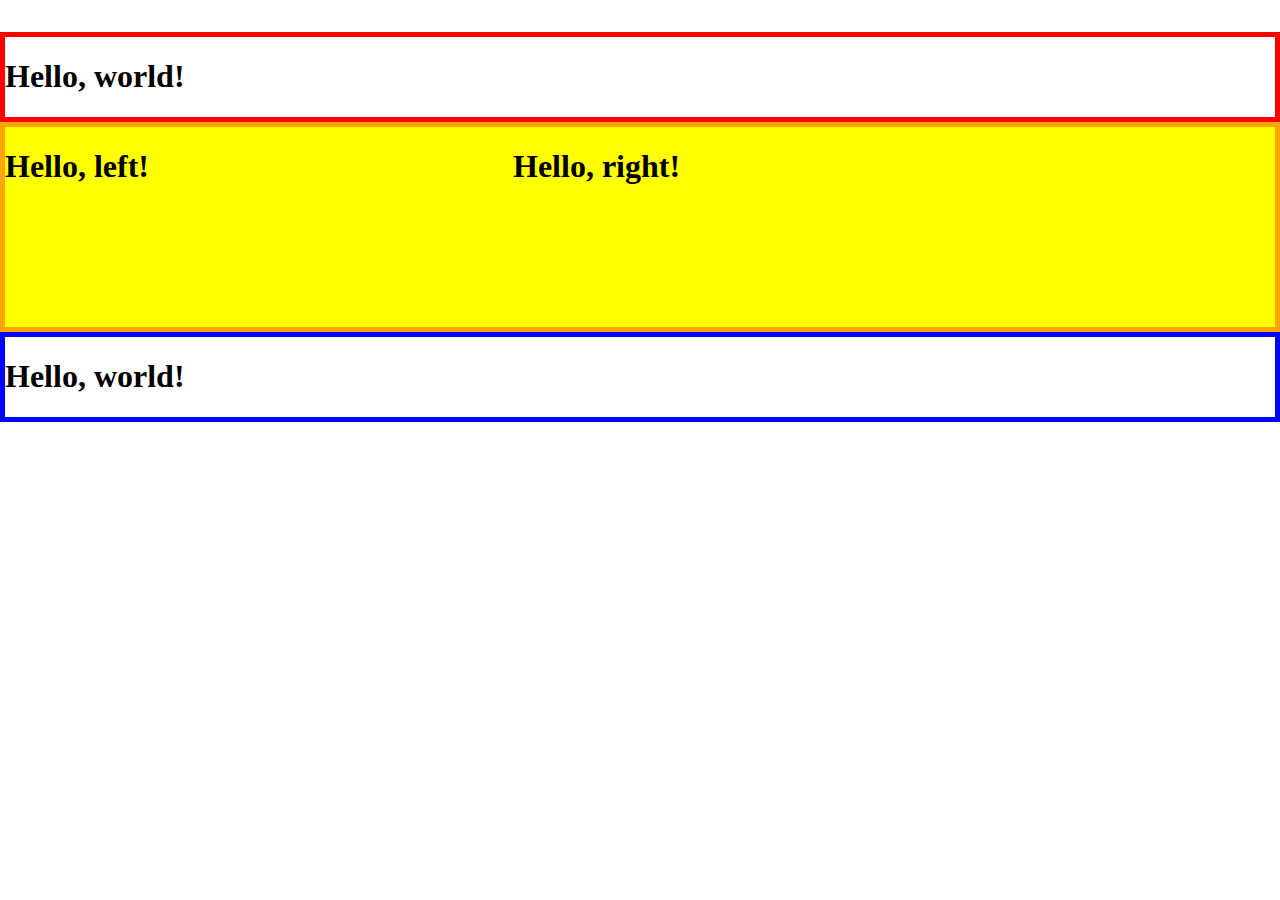
<file: index.html>
<!DOCTYPE html>
<html lang="en">
  <head>
    <meta charset="utf-8">
    <meta http-equiv="X-UA-Compatible" content="IE=edge">
    <meta name="viewport" content="width=device-width, initial-scale=1">
    <title>Template</title>

    <!-- Bootstrap -->
    <link href="css/style.css" rel="stylesheet">

  </head>
  <body>
    <nav>
        <h1>Hello, world!</h1>
    </nav>
    <main>
        <aside class="main-left">
            <h1>Hello, left!</h1>
        </aside>
        <article class="main-right">
            <h1>Hello, right!</h1>
        </article>
    </main>
    <footer>
        <h1>Hello, world!</h1>
    </footer>
  </body>
</html>
</file>
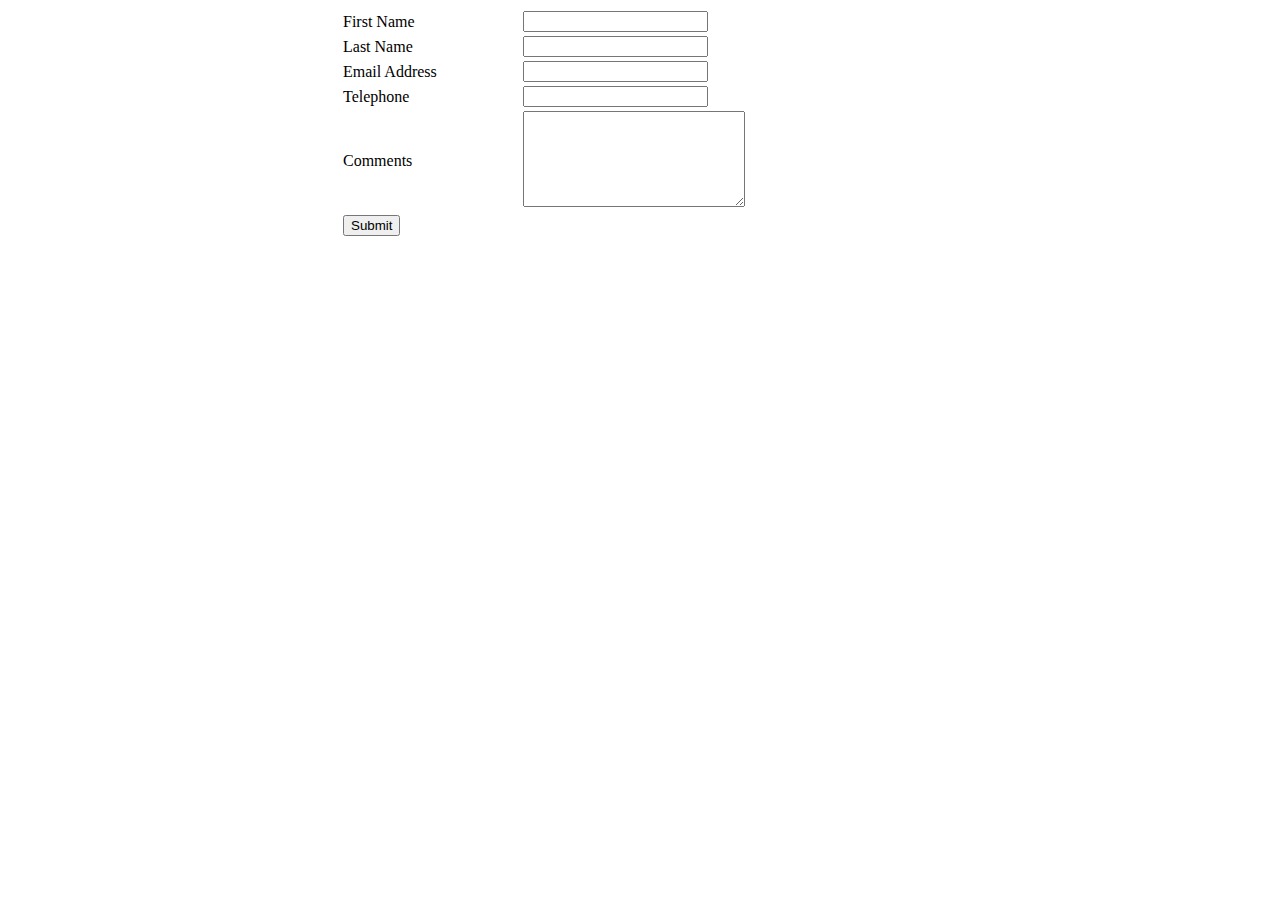
<file: form/Form.html>
<!doctype html>
<html>
	<head>
		<title>HTML Form</title>
	</head>
		<center>
			<body>
				<form>
					<table width="600px">
						<tr>
							<td>
								<label for="first_name">First Name</label>
							</td>
							<td>
								<input type="text" name="first_name" maxlength="10" size="20">
							</td>	
						</tr>
						<tr>
							<td>
								<label for="last_name">Last Name</label>
							</td>
							<td>
								<input type="text" name="last_name" maxlength="8" size="20">
							</td>
						</tr>
						<tr>
							<td>
								<label for="email">Email Address</label>
							</td>
							<td>
								<input type="text" name="email" maxlength="80" size="20">
							</td>
						</tr>	
						<tr>
							<td>
								<label for="telephone">Telephone</label>
							</td>
							<td>
								<input type="text" name="telephone" maxlength="80" size="20">
							</td>
						</tr>
						<tr>
							<td>
								<label for="comments">Comments</label>
							</td>
							<td>
								<textarea name="telephone" maxlength="800" cols="25" rows="6" size="20"></textarea>
							</td>
						</tr>
						<tr>
							<td>
								<input type="submit" name="submit">
							</td>
						</tr>	
					</table>
				</form>
			</body>



</html>
</file>
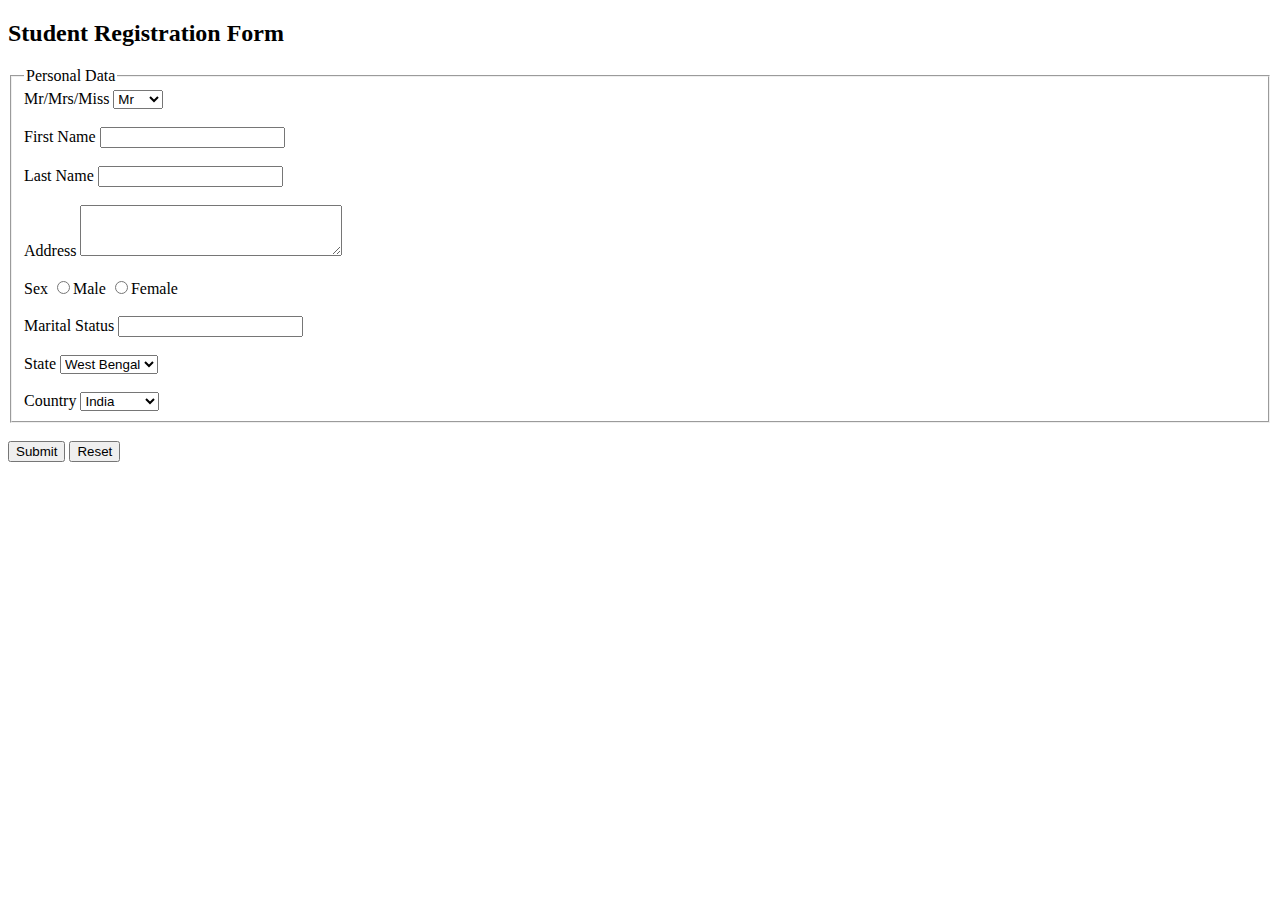
<file: form/Registration_Form.html>
<!doctype html>
<html>
	<head>
		<title>Registration Form</title>
	</head>
	
	<body>
	
	<h2>Student Registration Form</h2>
	<form>
	<fieldset>
		<legend>Personal Data</legend>
			Mr/Mrs/Miss <select name="select">
				<option name="select" value="Mr">Mr</option>
				<option name="select" value="Mrs">Mrs</option>
				<option name="select" value="Miss">Miss</option>
				</select>
			<br><br>
			First Name <input type="text" name="firstname" Value="">
			<br><br>
			Last Name <input type="text" name="lastname" Value="">
			<br><br>
			Address <textarea name="address" rows="3", cols="30"></textarea>
			<br><br>
			Sex <input type="radio" name="sex" value="Male">Male</input>
				<input type="radio" name="sex" value="Female">Female</input>
			<br><br>
			Marital Status 
			<input list="status" name="MaritalStatus">
				<datalist id="status">
					<option value="Single">
					<option value="Married">
				</datalist>	
			<br><br>
			State <select name="state">
				<option name="state" value="West Bengal">West Bengal</option>
				<option name="state" value="Jharkhand">Jharkhand</option>
				<option name="state" value="Bihar">Bihar</option>
				<option name="state" value="Assam">Assam</option>
				<option name="state" value="Orrisa">Orrisa</option>
				<option name="state" value="Maharashtra">Maharastra</option>
				</select>
			<br><br>
			Country <select name="country">
				<option name="country" value="India">India</option>
				<option name="country" value="Sri Lanka">Sri Lanka</option>
				<option name="country" value="Pakistan">Pakistan</option>
				<option name="country" value="China">China</option>
				</select>
	</fieldset>			
	<br>
	<input type="Submit" name="submit">
	<input type="reset" name="reset">
	
	</form>	
	</body>

</html>
</file>
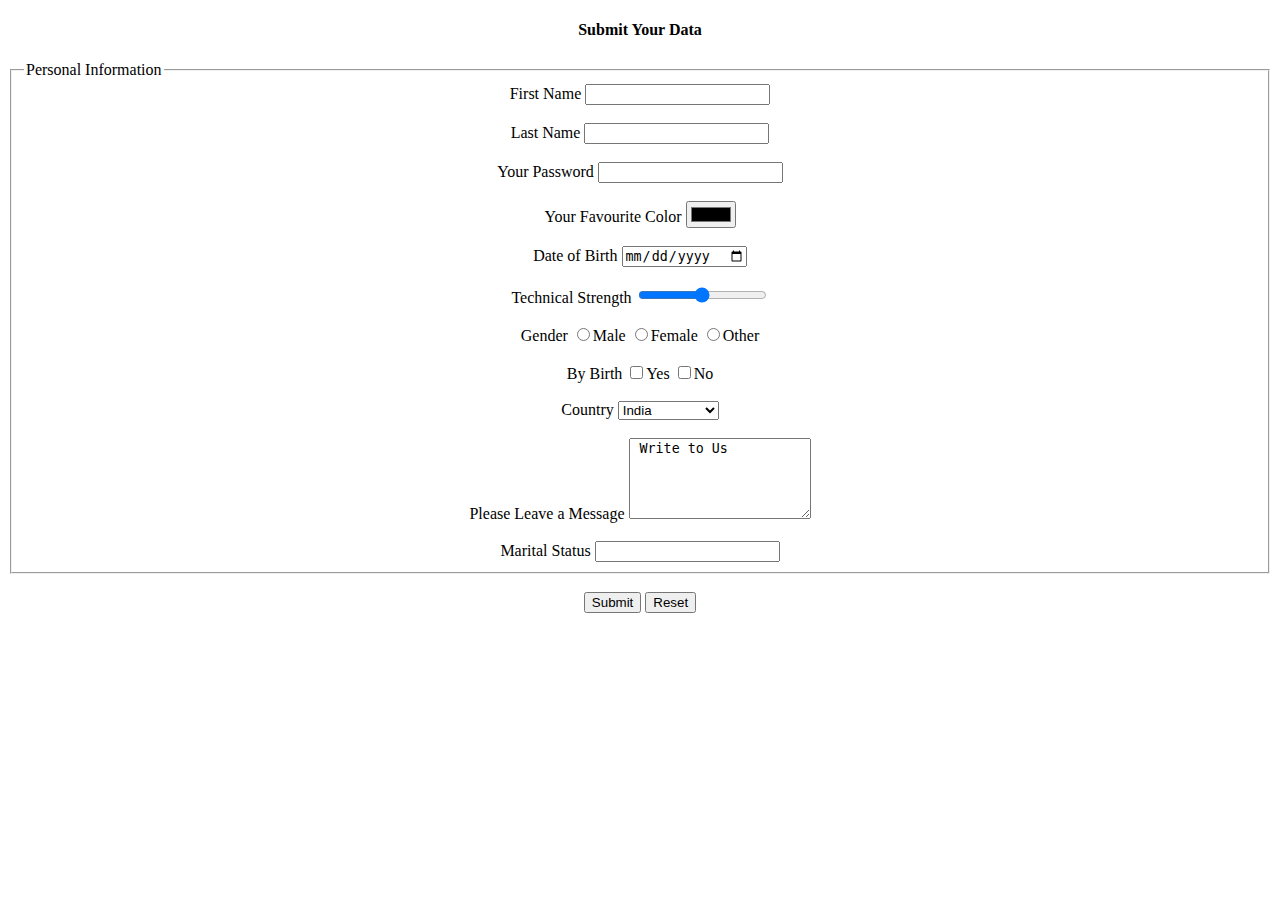
<file: form/Simple_Form.html>
<!DOCTYPE html>
<html>
		<head>
		<center>
			<p text-color="Green" text-align="center" font-size="20px"> <h4>Submit Your Data</h4></p>
		</head>
			<body>
			
				<form>
				<fieldset>
					<legend>Personal Information</legend>
				First Name 
				<input type="text" name="firstname" value="">
				<br><br>
				Last Name
				<input type="text" name="lastname" value="">
				<br><br>
				Your Password
				<input type="password" name="psw">
				<br><br>
				Your Favourite Color <input type="color" name="color">
				<br><br>
				Date of Birth <input type="date" name="dob">
				<br><br>
				Technical Strength <input type="range" name="range" min="0" max="10">
				<br><br>
				Gender 
				<input type="radio" name="gender" value="Male">Male
				<input type="radio" name="gender" value="Female">Female 
				<input type="radio" name="gender" value="Other">Other <br>
				<br>
				By Birth
				<input type="checkbox" name="checkbox">Yes
				<input type="checkbox" name="checkbox">No
				<br><br>
				Country
				<select name="country">
					<option value="India" selected>India</option>
					<option value="SriLanka">Sri Lanka</option>
					<option value="Australia">Australia</option>
					<option value="SouthAfrica">South Africa</option>
					<option value="NewZealand">New Zealand</option>
					<option value="China">China</option>
					<option value="England">England</option>
				</select>
				<br><br>
				Please Leave a Message <textarea name="message" rows="5" cols="20"> Write to Us</textarea>
				<br><br>
				Marital Status
				<input list="status" name="MaritalStatus">
					<datalist id="status">
						<option value="Single">
						<option value="Married">
					</datalist>
				</fieldset>
				<br>
				<!-- This is submit button, need to know the difference between submit and button
				<button type="button" onclick="alert('Thank You. Your form is Submitted')">Submit</button>-->
				
				<input type="submit" name="Click Here to Submit">
				<input type="reset" name="reset">
				</form>
			
			</body>


</html>
</file>
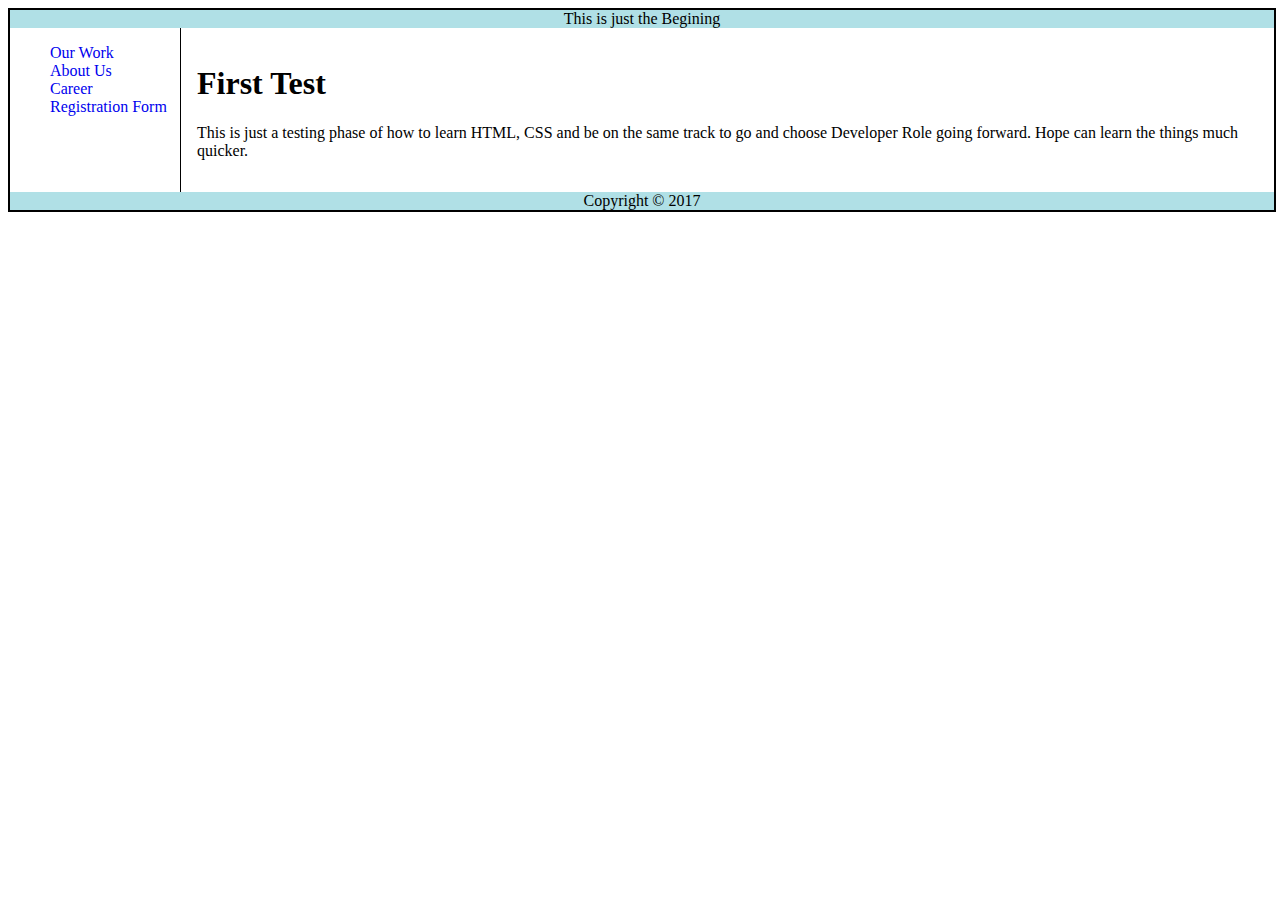
<file: html/Work.html>
<!DOCTYPE HTML>
<HTML>
<HEAD>
<STYLE>
div.container {
	width: 100%; 
	border: 2px solid black	
	}
header, footer {
	color:black;
	background-color:powderblue;
	text-align:center;
	border-color:red;
	border-width:10px;
		}	

nav {
float:left;
max-width:160px;
}

nav ul{
list-style-type: none;
}

nav ul a{
text-decoration: none;
padding: 0;
}

article{
margin-left:170px;
border-left: 1px solid black;
padding:1em;
}
</STYLE>
</HEAD>
<BODY>
<div class="container">
<header>
This is just the Begining
</header>
<nav>
<ul>
<li><a href="https://www.novartis.com/our-work">Our Work</a></li>
<li><a href="https://www.novartis.com/about-us">About Us</a></li>
<li><a href="https://www.novartis.com/careers">Career</a></li>
<li><a href="C:/Users/DELL/Desktop/Development/form/Registration_Form.html">Registration Form</a></li>
</ul>
</nav>
<article>
<h1>First Test</h1>
<p> This is just a testing phase of how to learn HTML, CSS and be on the same track to go and choose Developer Role going forward. Hope can learn the things much quicker.</p>
</article>
<footer>Copyright &copy 2017</footer>
</BODY>
</HTML>
</file>
<file: css/style.css>
body {
  width: 100%;
  height: auto;
  position: static;
  padding: 2rem 0;
  margin: 0;
}

nav {
  border: 5px solid red;
  position: relative;
  display: block;
}

main {
  border: 5px solid orange;
  height: auto;
  position: relative;
  display: block;
  width: auto;
  overflow: auto;
}
main .main-left {
  background-color: yellow !important;
  width: 40%;
  float: left;
  min-height: 200px;
  position: relative;
  display: block;
}
main .main-right {
  background-color: yellow !important;
  width: 60%;
  float: left;
  min-height: 200px;
  position: relative;
  display: block;
}

footer {
  border: 5px solid blue;
  position: relative;
  display: block;
}
</file>
